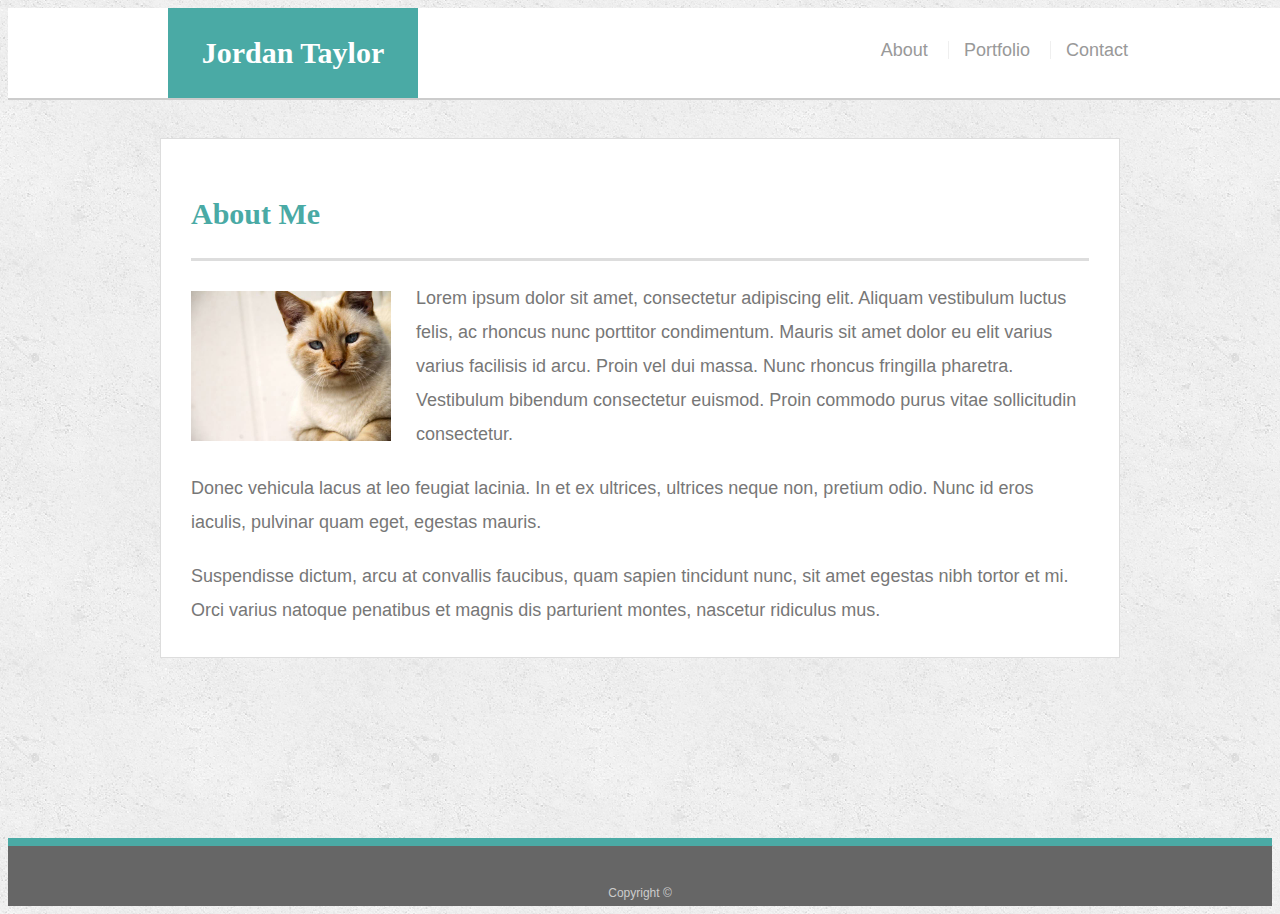
<file: index.html>
<!doctype html>
<html lang="en-us">

<head>
  <meta charset="UTF-8">
  <meta name="viewport" content="width=device-width, initial-scale=1">
  <title>About | Jordan Taylor</title>
  <link rel="stylesheet" type="text/css" href="style.css">
  
</head>

<body>

  <header id="masthead">
    <div class="container">
      <a href="index.html" id="logo">Jordan Taylor</a>
      <nav>
        <a href="index.html">About</a>
        <a href="portfolio.html">Portfolio</a>
        <a href="contact.html">Contact</a>
      </nav>
    </div>
  </header>

  <div id="main-container" class="container">
    <section class="main-section">
      <h1>About Me</h1>

      <img src="images/cat.jpg" class="auth-image" alt="Your Name">

      <p>Lorem ipsum dolor sit amet, consectetur adipiscing elit. Aliquam vestibulum luctus felis, ac rhoncus nunc porttitor condimentum. Mauris sit amet dolor eu elit varius varius facilisis id arcu. Proin vel dui massa. Nunc rhoncus fringilla pharetra. Vestibulum bibendum consectetur euismod. Proin commodo purus vitae sollicitudin consectetur.</p>

      <p>Donec vehicula lacus at leo feugiat lacinia. In et ex ultrices, ultrices neque non, pretium odio. Nunc id eros iaculis, pulvinar quam eget, egestas mauris.</p>

      <p>Suspendisse dictum, arcu at convallis faucibus, quam sapien tincidunt nunc, sit amet egestas nibh tortor et mi. Orci varius natoque penatibus et magnis dis parturient montes, nascetur ridiculus mus.</p>

    </section>

  </div>
    
    <footer>
      <div class="container">
        Copyright &copy; 
      </div>
    </footer>
  </body>
  
  </html>
</file>
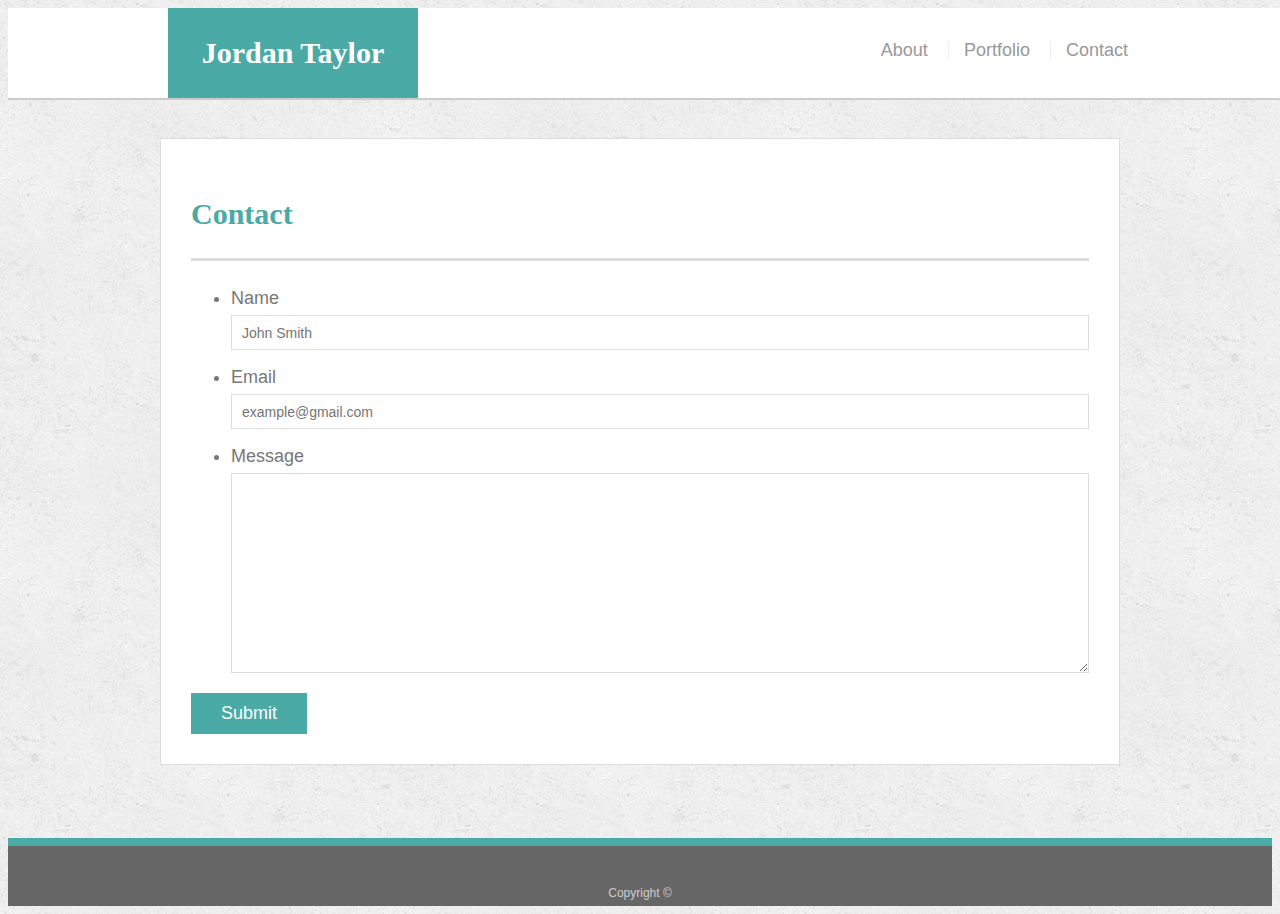
<file: contact.html>
<!doctype html>
<html lang="en-us">

<head>
  <meta charset="UTF-8">
  <meta name="viewport" content="width=device-width, initial-scale=1">
  <title>Contact | Jordan Taylor</title>
  <link rel="stylesheet" type="text/css" href="style.css">
</head>

<body>

  <header id="masthead">
    <div class="container">
      <a href="index.html" id="logo">Jordan Taylor</a>
      <nav>
        <a href="index.html">About</a>
        <a href="portfolio.html">Portfolio</a>
        <a href="contact.html">Contact</a>
      </nav>
    </div>
  </header>

  <div id="main-container" class="container">
    <section class="main-section">
      <h1>Contact</h1>

      <form id="contact-form">
        <ul>
          <li>
            <label for="name">Name</label>
            <input type="text" id="name" name="name" placeholder="John Smith" required="required">
          </li>
          <li>
            <label for="email">Email</label>
            <input type="email" id="email" name="email" placeholder="example@gmail.com" required="required">
          </li>
          <li>
            <label for="message">Message</label>
            <textarea id="message" name="message" required="required"></textarea>
          </li>
        </ul>
        <input type="submit">
      </form>

    </section>

  </div>
  
  <footer>
    <div class="container">
      Copyright &copy; 
    </div>
  </footer>
</body>

</html>
</file>
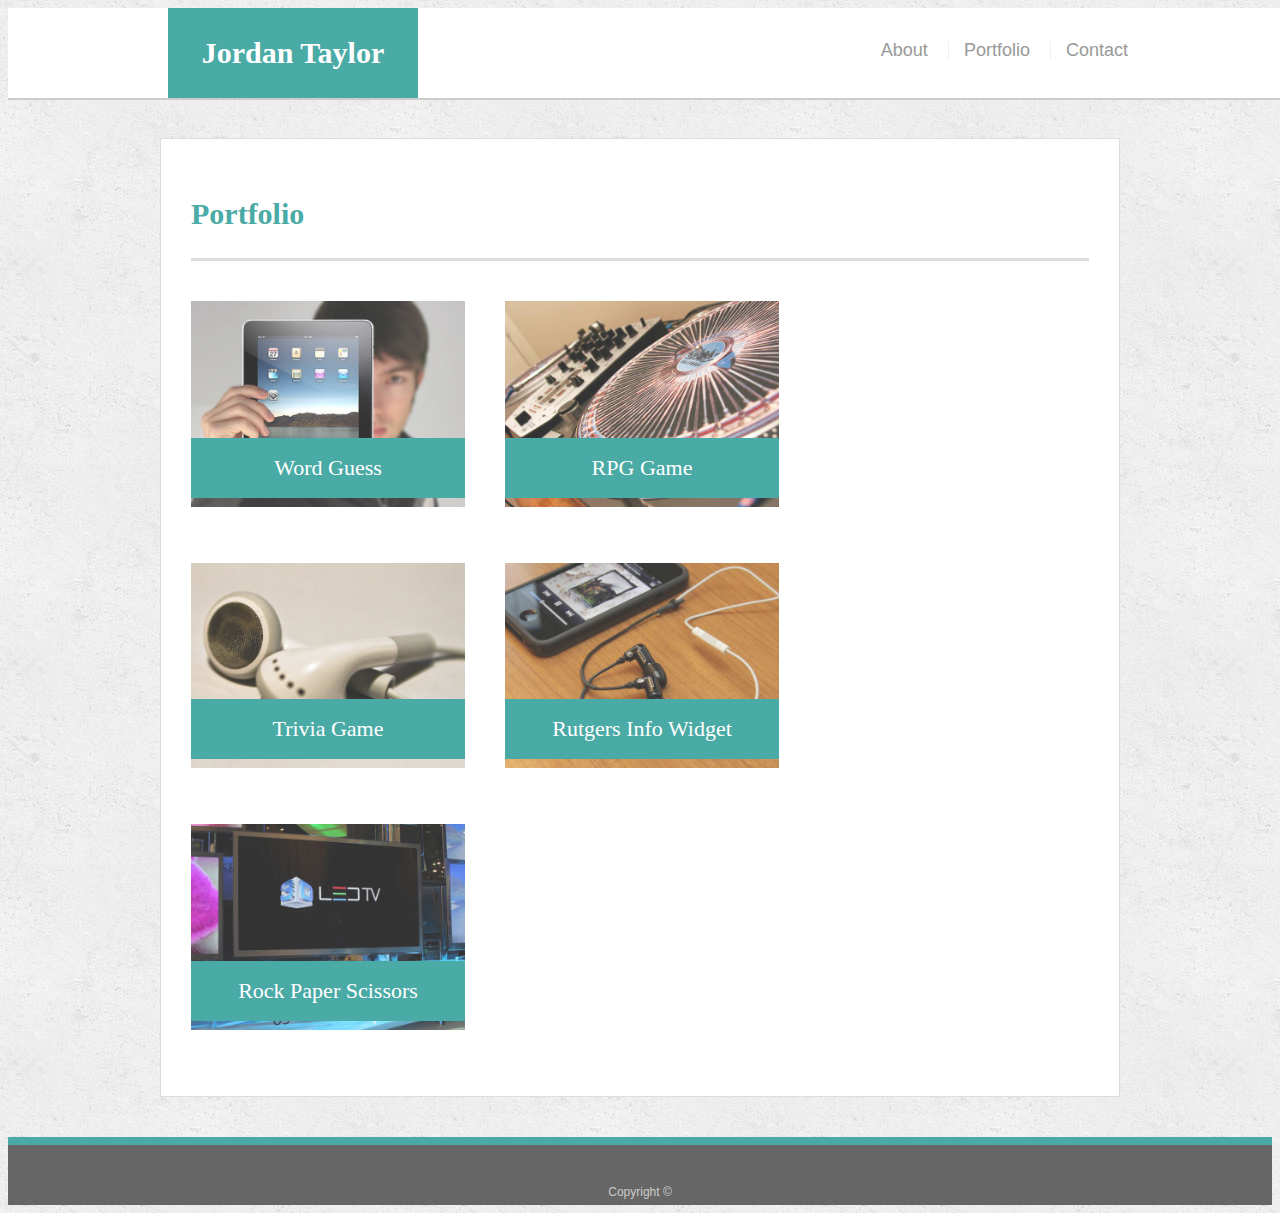
<file: portfolio.html>
<!doctype html>
<html lang="en-us">

<head>
  <meta charset="UTF-8">
  <meta name="viewport" content="width=device-width, initial-scale=1">
  <title>Portfolio | Jordan Taylor</title>
  <link rel="stylesheet" type="text/css" href="style.css">
</head>

<body>

  <header id="masthead">
    <div class="container">
      <a href="index.html" id="logo">Jordan Taylor</a>
      <nav>
        <a href="index.html">About</a>
        <a href="portfolio.html">Portfolio</a>
        <a href="contact.html">Contact</a>
      </nav>
    </div>
  </header>

  <div id="main-container" class="container">
    <section class="main-section">
      <h1>Portfolio</h1>

      <div class="work">
        <img src="images/technics-q-c-640-480-1.jpg" alt="Word Guess">
        
        <h3>Word Guess</h3>
      </div>
      <div class="work">
        <img src="images/technics-q-c-640-480-2.jpg" alt="RPG Game">

        <h3>RPG Game</h3>
      </div>
      <div class="work">
        <img src="images/technics-q-c-640-480-5.jpg" alt="Trivia Game">

        <h3>Trivia Game</h3>
      </div>
      <div class="work">
        <img src="images/technics-q-c-640-480-7.jpg" alt="Rutgers Info Widget">

        <h3>Rutgers Info Widget</h3>
      </div>
      <div class="work">
        <img src="images/technics-q-c-640-480-9.jpg" alt="Rock Paper Scissors">

        <h3>Rock Paper Scissors</h3>
      </div>

    </section>

  </div>

  <footer>
    <div class="container">
      Copyright &copy; 
    </div>
  </footer>
</body>

</html>
</file>
<file: style.css>
body {
  font-family: Arial, "Helvetica Neue", Helvetica, sans-serif;
  font-size: 18px;
  line-height: 34px;
  color: #777;
  background: url("../images/concrete_seamless.png");
}

* {
  box-sizing: border-box;
}

/* general */

.container {
  width: 100%;
  max-width: 960px;
  margin: 0 auto;
  clear: both;
}

h1,
h2,
h3,
p {
  margin-bottom: 20px;
}

p:last-child {
  margin-bottom: 0;
}

h1,
h2,
h3 {
  font-family: Georgia, Times, "Times New Roman", serif;
  font-weight: 700;
  color: #4aaaa5;
}

h1 {
  padding-bottom: 20px;
  font-size: 30px;
  line-height: 49px;
  border-bottom: 3px solid #ddd;
}

h2,
h3 {
  font-size: 22px;
}

/* header */

#masthead {
  position: fixed;
  z-index: 99;
  width: 100%;
  margin: 0 0 30px;
  overflow: auto;
  color: #fff;
  background: #fff;
  border-bottom: 2px solid #ccc;
}

#logo {
  float: left;
  width: 250px;
  height: 90px;
  font-family: Georgia, Times, "Times New Roman", serif;
  font-size: 30px;
  font-weight: 700;
  line-height: 90px;
  color: #fff;
  text-align: center;
  text-decoration: none;
  background: #4aaaa5;
}

nav {
  float: right;
  margin-top: 25px;
}

nav a {
  display: inline-block;
  padding-left: 15px;
  margin-left: 15px;
  line-height: 18px;
  color: #999;
  text-decoration: none;
  border-left: 1px solid #efefef;
}

nav a:first-child {
  border-left: 0 none;
}

/* footer */

footer {
  padding: 30px 0;
  clear: both;
  font-size: 12px;
  color: #fff;
  color: #ccc;
  text-align: center;
  background: #666;
  border-top: 8px solid #4aaaa5;
  height: 50px;
}

h3, h2 {
  padding-bottom: 20px;
  margin-bottom: 15px;
  line-height: 22px;
  border-bottom: 2px solid #eee;
}

/* main */

#main-container {
  padding-top: 130px;
  min-height: calc(100vh - 70px);
}

.main-section {
  float: left;
  width: 100%;
  max-width: 960px;
  padding: 30px;
  margin: 0 0 40px;
  background: #fff;
  border: 1px solid #ddd;
}

/* portfolio page */

.work {
  position: relative;
  float: left;
  width: 274px;
  margin: 20px 0 25px;
  overflow: auto;
}

.work:nth-child(even) {
  margin-right: 40px;
}

.work img {
  width: 100%;
  border: 0 none;
  opacity: 0.8;
}

.work h3 {
  position: absolute;
  bottom: 20px;
  width: 100%;
  padding: 15px;
  margin-bottom: 0;
  font-weight: 300;
  line-height: 30px;
  color: #fff;
  text-align: center;
  background: #4aaaa5;
  border-bottom: 0;
}

.auth-image {
  float: left;
  width: 200px;
  height: auto;
  margin-top: 10px;
  margin-right: 25px;
}

/* contact page */

#contact-form ul {
  margin-bottom: 20px;
}

#contact-form li {
  margin-bottom: 10px;
}

label,
input[type=text],
input[type=email],
textarea {
  display: block;
  width: 100%;
}

input[type=text],
input[type=email],
textarea {
  height: 35px;
  padding: 0 10px;
  font-size: 14px;
  border: 1px solid #ddd;
}

textarea {
  height: 200px;
}

input[type=submit] {
  padding: 10px 30px;
  font-size: 18px;
  color: #fff;
  cursor: pointer;
  background: #4aaaa5;
  border: 0 none;
}

@media screen and (max-width: 640px) {
  
  #masthead {
      position: static;
  }
  nav {
    float: clear; 
    text-align: center;
  }
  margin: auto;
  text-align: center;
  font-size: 8px;
  
}

@media screen and (max-width: 768px) {
  #masthead {
    position: relative;
    padding: 20px;
    padding-top: 0;
    margin-top: 0;
  }
  .main-section {
    float: clear;
    margin: 0 0 0px;
  }
margin: auto;
text-align: center;
font-size: 10px;
}

@media screen and (max-width: 980px) {
  
  font-size: 12px;
    
  #main-container {
      float: clear;
      padding: 0;
      position: fixed; {
        padding-bottom: 50px;
        padding-left: 10px;
      }

      
  }
 
}
</file>
